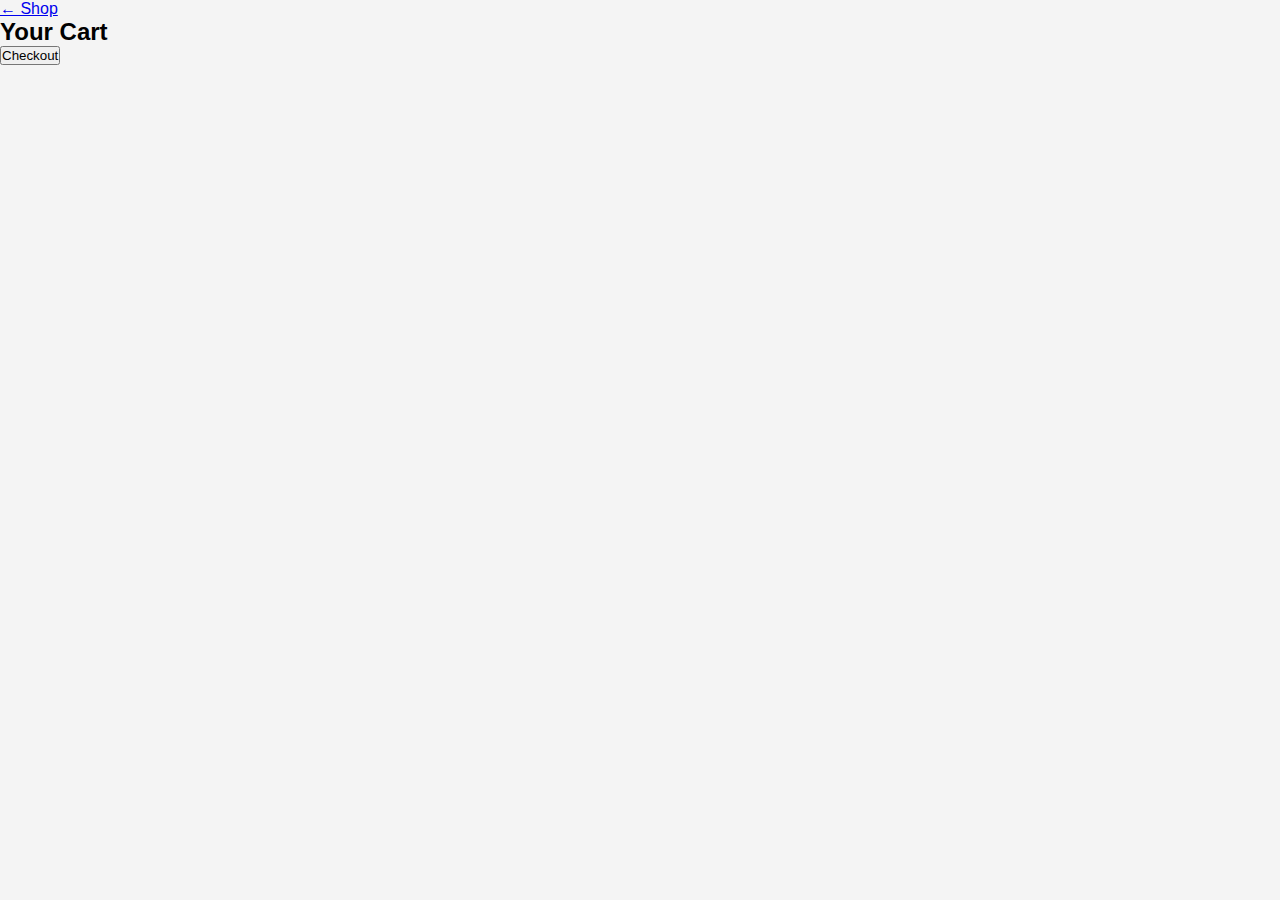
<file: cart.html>
<!DOCTYPE html>
<html lang="en">
<head>
    <meta charset="UTF-8">
    <title>Your Cart</title>
    <link rel="stylesheet" href="style.css">
</head>
<body>

<header class="top-bar">
    <a href="index.html">← Shop</a>
</header>

<main>
    <h2>Your Cart</h2>
    <div id="cartItems"></div>
    <a href="checkout.html">
        <button>Checkout</button>
    </a>
</main>

<script src="script.js"></script>
</body>
</html>
</file>
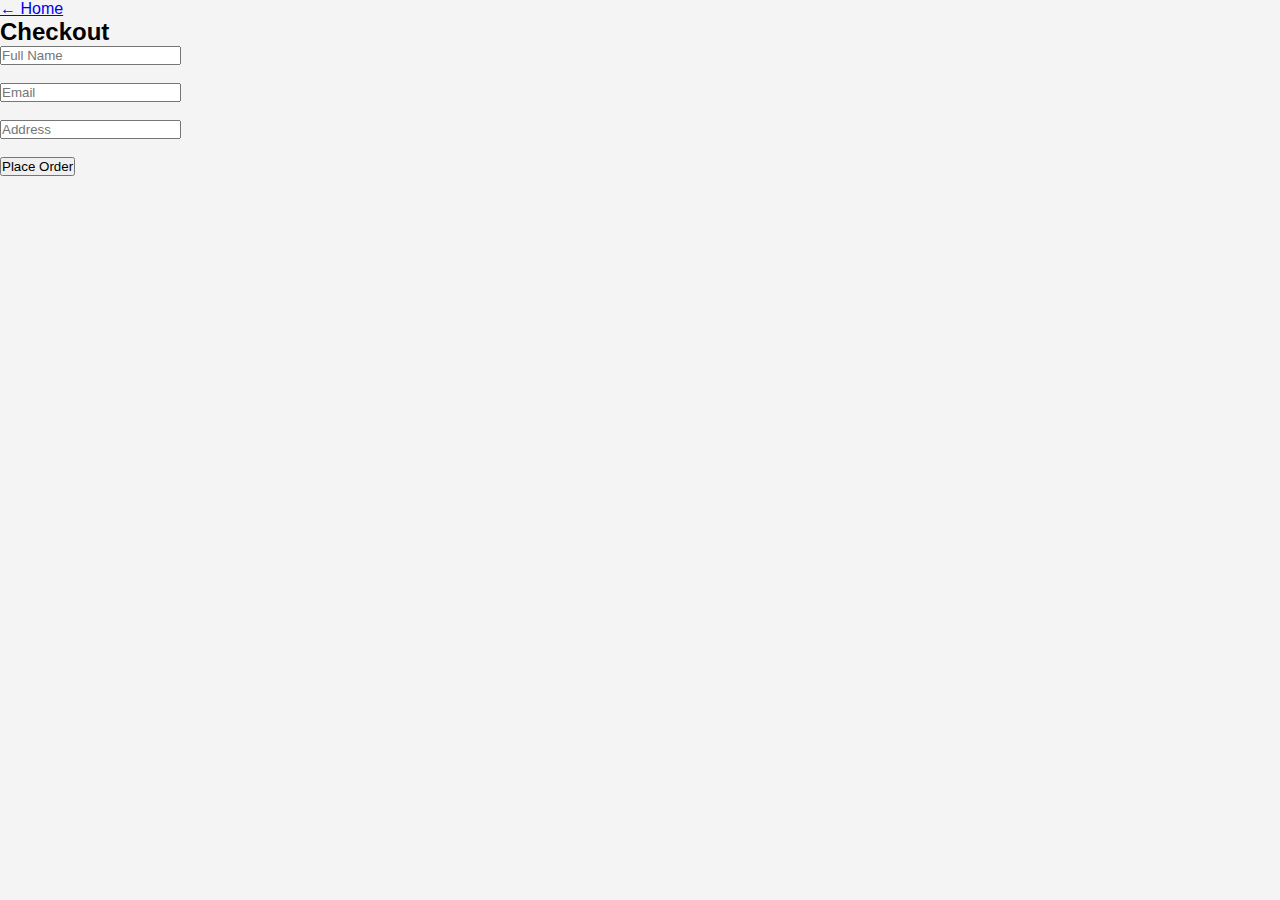
<file: checkout.html>
<!DOCTYPE html>
<html lang="en">
<head>
    <meta charset="UTF-8">
    <title>Checkout</title>
    <link rel="stylesheet" href="style.css">
</head>
<body>

<header class="top-bar">
    <a href="index.html">← Home</a>
</header>

<main>
    <h2>Checkout</h2>

    <form onsubmit="completeOrder(event)">
        <input required placeholder="Full Name"><br><br>
        <input required placeholder="Email"><br><br>
        <input required placeholder="Address"><br><br>
        <button type="submit">Place Order</button>
    </form>
</main>

<script src="script.js"></script>
</body>
</html>
</file>
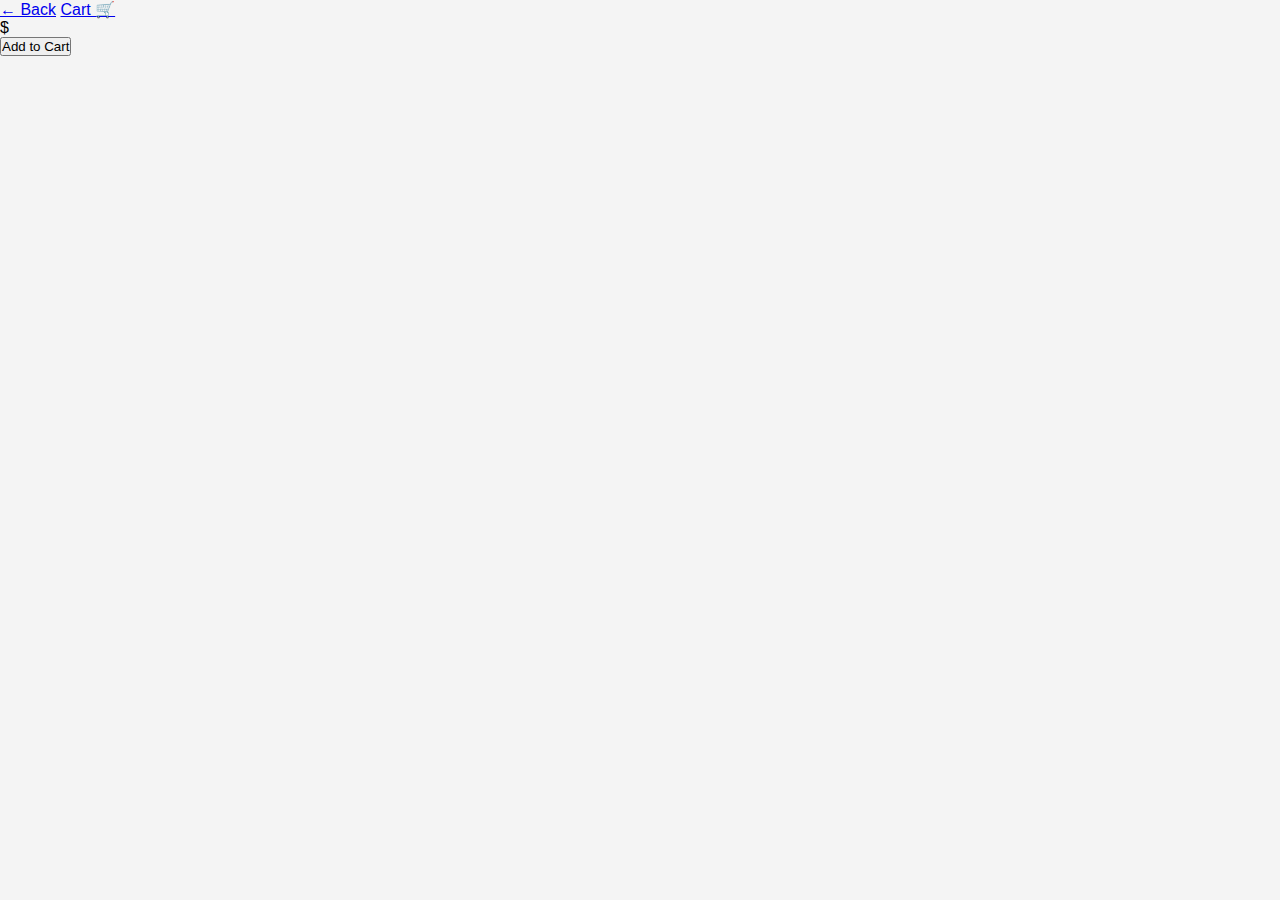
<file: product.html>
<!DOCTYPE html>
<html lang="en">
<head>
    <meta charset="UTF-8">
    <title>Product</title>
    <link rel="stylesheet" href="style.css">
</head>
<body>

<header class="top-bar">
    <a href="index.html">← Back</a>
    <a href="cart.html">Cart 🛒</a>
</header>

<main class="product-detail">
    <h2 id="productName"></h2>
    <p>$<span id="productPrice"></span></p>
    <button onclick="addToCart()">Add to Cart</button>
</main>

<script src="script.js"></script>
</body>
</html>
</file>
<file: style.css>
* {
    box-sizing: border-box;
    margin: 0;
    padding: 0;
}

body {
    font-family: Arial, sans-serif;
    background: #f4f4f4;
}

/* =========================
   HEADER
========================= */

.top-header {
    background: #222;
    color: white;
    padding: 20px;
    text-align: center;
}

.subtitle {
    margin-top: 5px;
    font-size: 14px;
    opacity: 0.8;
}

/* =========================
   NAV
========================= */

.nav-links {
    display: flex;
    justify-content: center;
    align-items: center;
    gap: 15px;
    margin-top: 15px;
    flex-wrap: wrap;
}

.nav-links a {
    color: white;
    text-decoration: none;
    font-weight: bold;
}

.nav-links a:hover {
    text-decoration: underline;
}

#search {
    padding: 6px 10px;
    border-radius: 4px;
    border: none;
}

/* =========================
   SLIDESHOW (CONVEYOR BELT)
========================= */

.slideshow-container {
    position: relative;
    width: 100%;
    height: 400px;
    overflow: hidden;
    background: black;
}

/* Slide track */
.slides-wrapper {
    display: flex;
    width: 300%; /* 3 slides */
    height: 100%;
    transition: transform 1s ease-in-out;
}

/* Individual slides */
.slide {
    width: 100%;
    height: 100%;
    object-fit: contain; /* zoom OUT */
    background: black;
    flex-shrink: 0;
}

/* =========================
   SLIDESHOW OVERLAY CONTENT
========================= */

.slideshow-overlay {
    position: absolute;
    top: 50%;
    left: 50%;
    transform: translate(-50%, -50%);
    z-index: 8;
    text-align: center;
    color: white;
}

.slideshow-overlay h2 {
    font-size: 36px;
    margin-bottom: 15px;
    text-shadow: 0 4px 10px rgba(0,0,0,0.7);
}

/* SHOP NOW BUTTON */
.shop-btn {
    display: inline-block;
    padding: 12px 26px;
    font-size: 16px;
    font-weight: bold;
    color: white;
    background: rgba(0,0,0,0.6);
    border: 2px solid white;
    border-radius: 30px;
    text-decoration: none;
    transition: all 0.3s ease;
}

.shop-btn:hover {
    background: white;
    color: black;
}

/* =========================
   SLIDESHOW ARROWS
========================= */

.prev,
.next {
    position: absolute;
    top: 50%;
    transform: translateY(-50%);
    color: white;
    font-size: 40px;
    padding: 10px;
    cursor: pointer;
    user-select: none;
    background: rgba(0,0,0,0.35);
    border-radius: 50%;
    z-index: 10;
}

.prev:hover,
.next:hover {
    background: rgba(0,0,0,0.6);
}

.prev {
    left: 12px;
}

.next {
    right: 12px;
}

/* =========================
   PRODUCTS
========================= */

.product-grid {
    display: flex;
    justify-content: center;
    gap: 30px;
    padding: 40px 20px;
    flex-wrap: wrap;
    background: #f4f4f4;
}

.product-card {
    width: 220px;
    background: white;
    padding: 20px;
    text-align: center;
    border-radius: 8px;
    box-shadow: 0 4px 10px rgba(0,0,0,0.1);
}

.product-card h3 {
    margin-bottom: 8px;
}

.product-card p {
    font-weight: bold;
}

.product-card button {
    margin-top: 12px;
    padding: 8px 12px;
    cursor: pointer;
}
</file>
